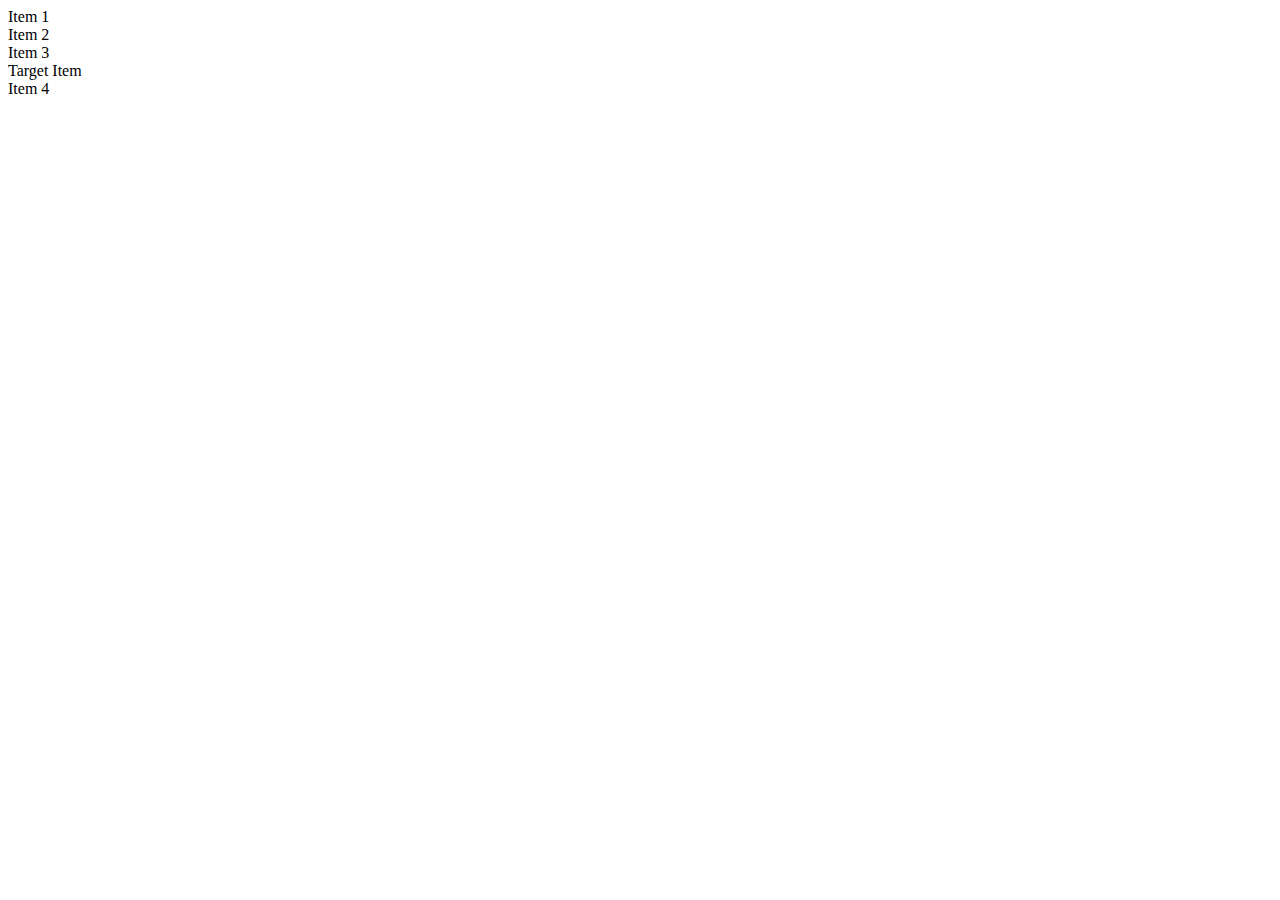
<file: ECMA_hw1/index.html>
<!DOCTYPE html>
<html lang="en">
  <head>
    <meta charset="UTF-8" />
    <meta name="viewport" content="width=device-width, initial-scale=1.0" />
    <title>Document</title>
  </head>
  <body>
    <!-- Урок 1. Функциональный Javascript
    Домашнее задание
    
    1) Дан массив const arr = [1, 5, 7, 9] с помощью Math.min и spread оператора, найти минимальное число в массиве, решение задание должно состоять из одной строки
    2) Напишите функцию createCounter, которая создает счетчик и возвращает объект с двумя методами: increment и decrement. Метод increment должен увеличивать значение счетчика на 1, а метод decrement должен уменьшать значение счетчика на 1. Значение счетчика должно быть доступно только через методы объекта, а не напрямую.
    3) Напишите рекурсивную функцию findElementByClass, которая принимает корневой элемент дерева DOM и название класса в качестве аргументов и возвращает первый найденный элемент с указанным классом в этом дереве.
    Пример
    const rootElement = document.getElementById('root');
    const targetElement = findElementByClass(rootElement, 'my-class');
    console.log(targetElement); -->
    
    <div id="root">
        <div class="container">
            <div class="item">Item 1</div>
            <div class="item">Item 2</div>
            <div class="nested">
                <div class="item">Item 3</div>
                <div class="my-class">Target Item</div>
            </div>
            <div class="item">Item 4</div>
        </div>
    </div>

    
    <script>
      // task1
      const arr = [2, 5, 7, 9];
      console.log(Math.min(...arr));

      // task2
      function createCounter() {
        let count = 0;
        // return {
        //   increment() {
        //     count++;
        //     return count;
        //   },
        //   decrement() {
        //     count--;
        //     return count;
        //   },
        // };
        return {
          increment: () => ++count,
          decrement: () => --count,
        };
      }
      const counter = createCounter();
      console.log(counter.increment());
      console.log(counter.increment());
      console.log(counter.decrement());

      //task3
      function findElementByClass(root, className) {
        if (root.classList && root.classList.contains(className)) {
          return root;
        }
        for (let i = 0; i < root.children.length; i++) {
          const found = findElementByClass(root.children[i], className);
          if (found) {
            return found;
          }
        }
        return null;
      }

      const rootElement = document.getElementById("root");
      const targetElement = findElementByClass(rootElement, "my-class");
      console.log(targetElement);
    </script>
  </body>
</html>
</file>
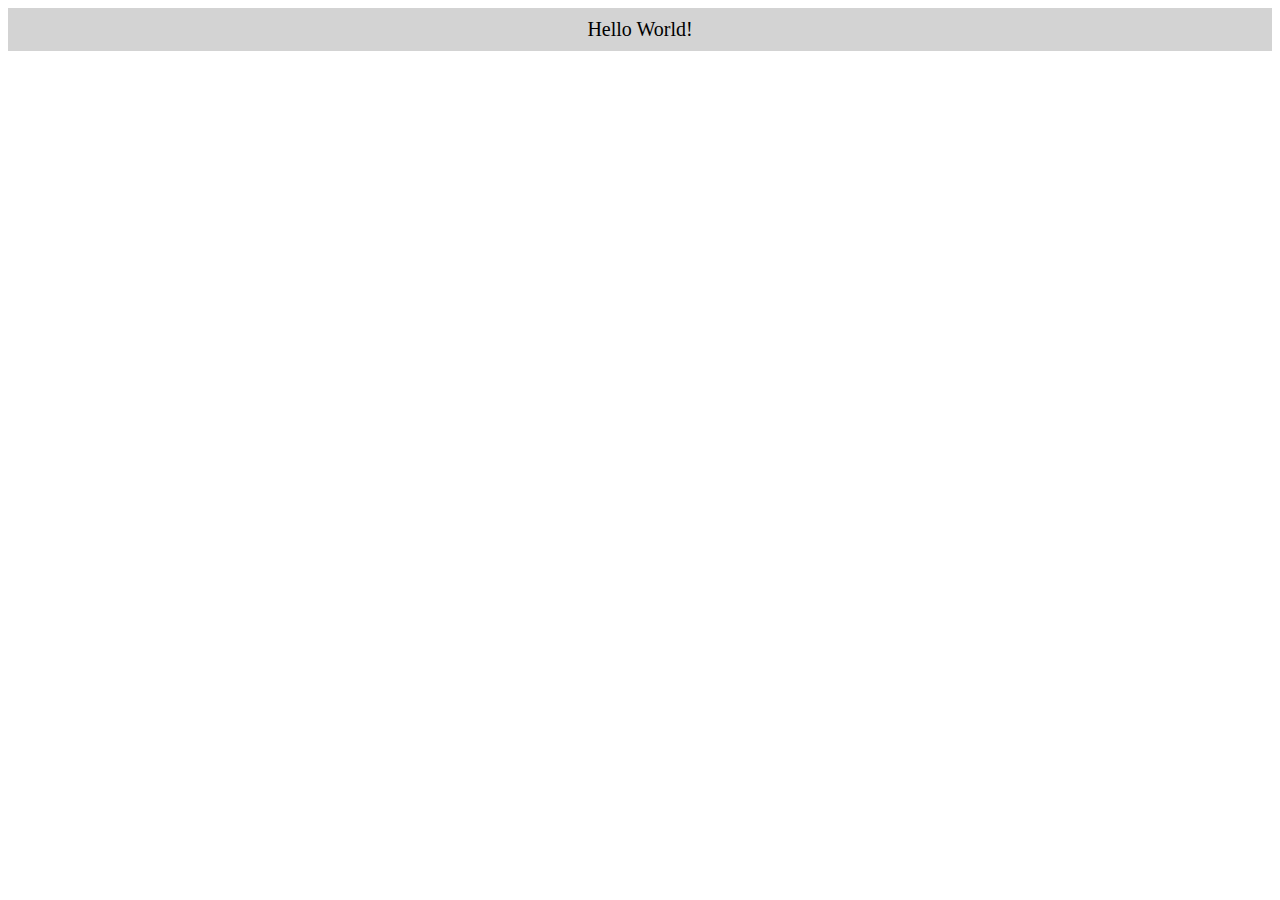
<file: ECMA_hw4/index.html>
<!DOCTYPE html>
<html lang="en">
  <head>
    <meta charset="UTF-8" />
    <meta name="viewport" content="width=device-width, initial-scale=1.0" />
    <title>HW4</title>
    <link rel="stylesheet" href="style.css" />
  </head>
  <body>

    <!-- Домашнее задание

    ""Получение данных о пользователе""
    
    Реализуйте функцию getUserData, которая принимает идентификатор пользователя (ID) в качестве аргумента и использует fetch для получения данных о пользователе с заданным ID с удаленного сервера. Функция должна возвращать промис, который разрешается с данными о пользователе в виде объекта. Если пользователь с указанным ID не найден, промис должен быть отклонен с соответствующим сообщением об ошибке.
    
    Подсказка, с последовательностью действий:
    getUserData использует fetch для получения данных о пользователе с удаленного сервера. Если запрос успешен (с кодом 200), функция извлекает данные из ответа с помощью response.json() и возвращает объект с данными о пользователе. Если запрос неуспешен, функция отклоняет промис с сообщением об ошибке.
    
    ""Отправка данных на сервер""
    
    Реализуйте функцию saveUserData, которая принимает объект с данными о пользователе в качестве аргумента и использует fetch для отправки этих данных на удаленный сервер для сохранения. Функция должна возвращать промис, который разрешается, если данные успешно отправлены, или отклоняется в случае ошибки.
    
    *Подсказка *
    // Пример использования функции
    const user = {
    name: 'John Smith',
    age: 30,
    email: 'john@example.com'
    };
    
    saveUserData(user)
    .then(() => {
    console.log('User data saved successfully');
    })
    .catch(error => {
    console.log(error.message);
    });
    
    saveUserData использует fetch для отправки данных о пользователе на удаленный сервер для сохранения. Она отправляет POST-запрос на URL-адрес /users с указанием типа содержимого application/json и сериализует объект с данными о пользователе в JSON-строку с помощью JSON.stringify(). Если запрос успешен (с кодом 200), функция разрешает промис. Если запрос неуспешен, функция отклоняет промис с сообщени
    
    ""Изменение стиля элемента через заданное время""
    
    Напишите функцию changeStyleDelayed, которая принимает идентификатор элемента и время задержки (в миллисекундах) в качестве аргументов. Функция должна изменить стиль элемента через указанное время.
    
    // Пример использования функции
    changeStyleDelayed('myElement', 2000); // Через 2 секунды изменяет стиль элемента с id 'myElement'" -->

    <div id="myElement" class="initial-style">Hello World!</div>
    <script src="script.js"></script>
  </body>
</html>
</file>
<file: ECMA_hw4/style.css>
.initial-style {
    color: black;
    font-size: 20px;
    background-color: lightgray;
    padding: 10px;
    text-align: center;
}

.new-style {
    color: white;
    font-size: 25px;
    background-color: darkblue;
    padding: 20px;
    text-align: center;
}
</file>
